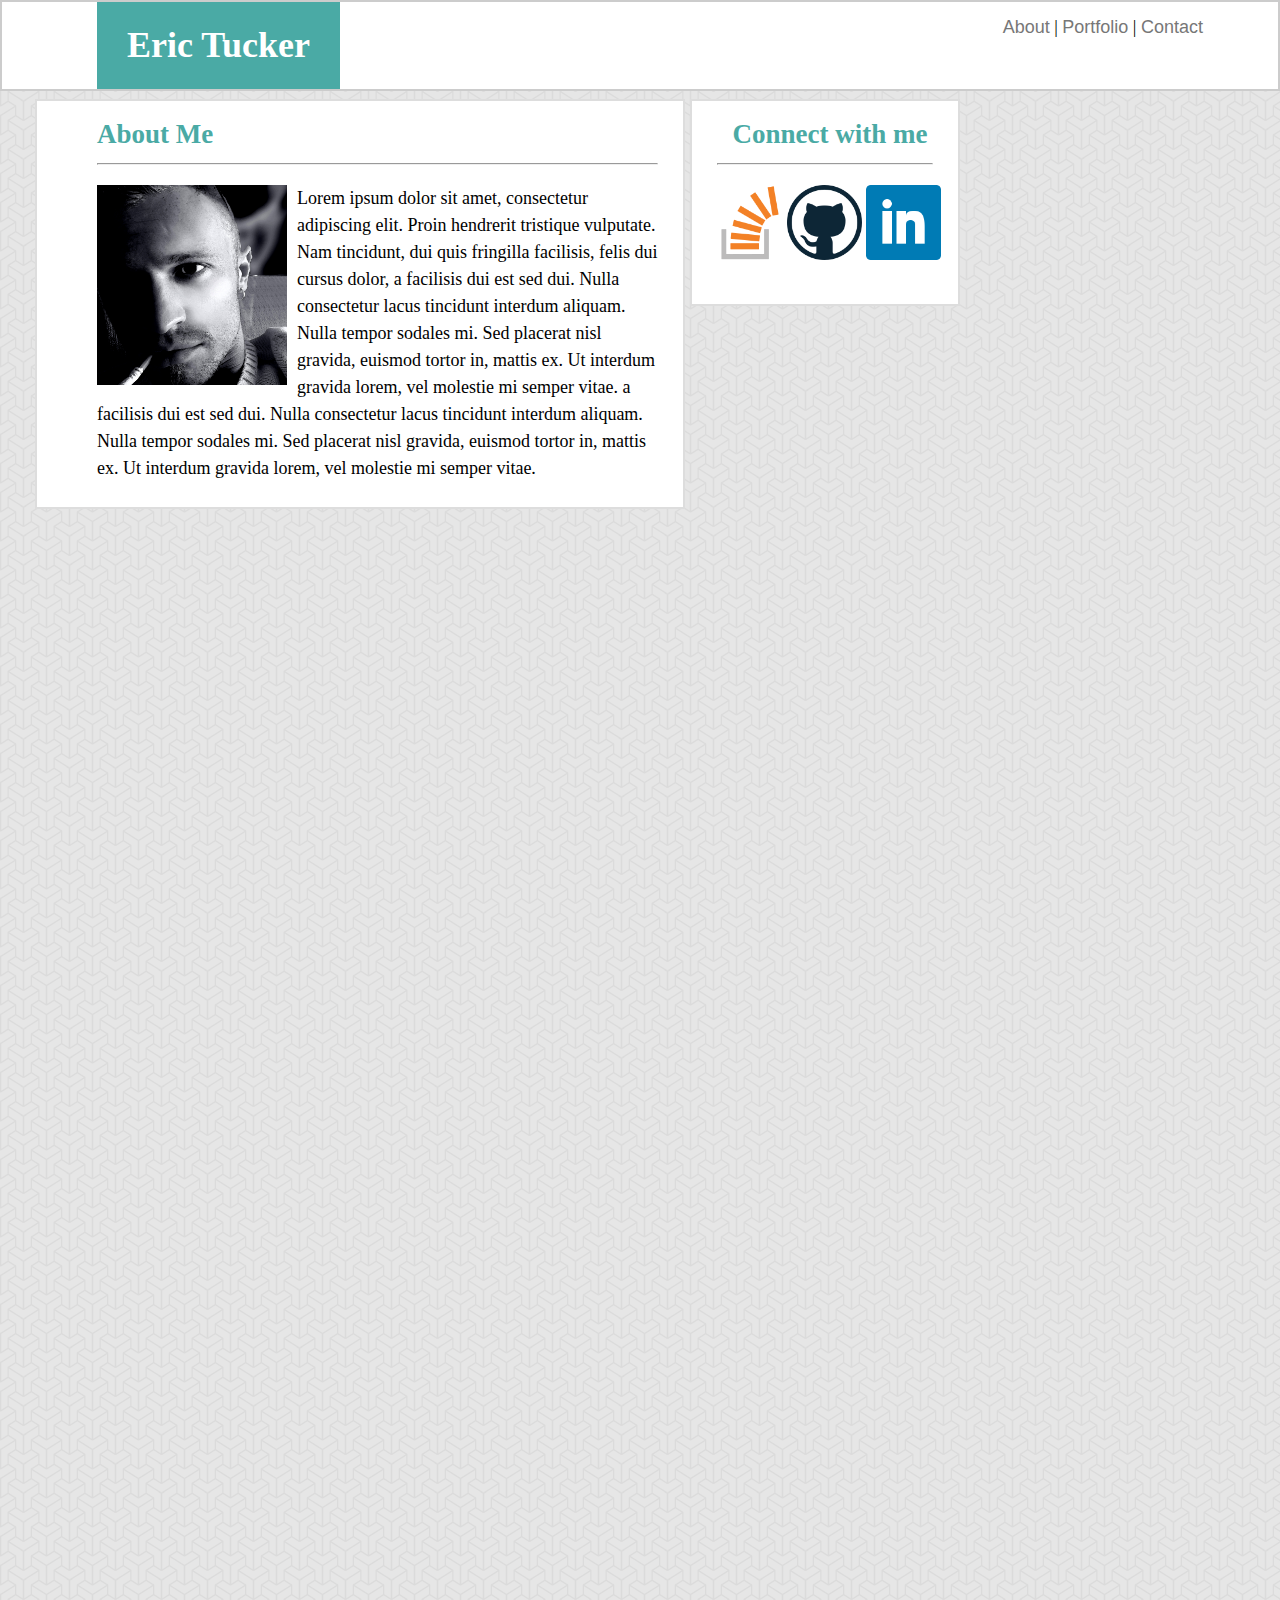
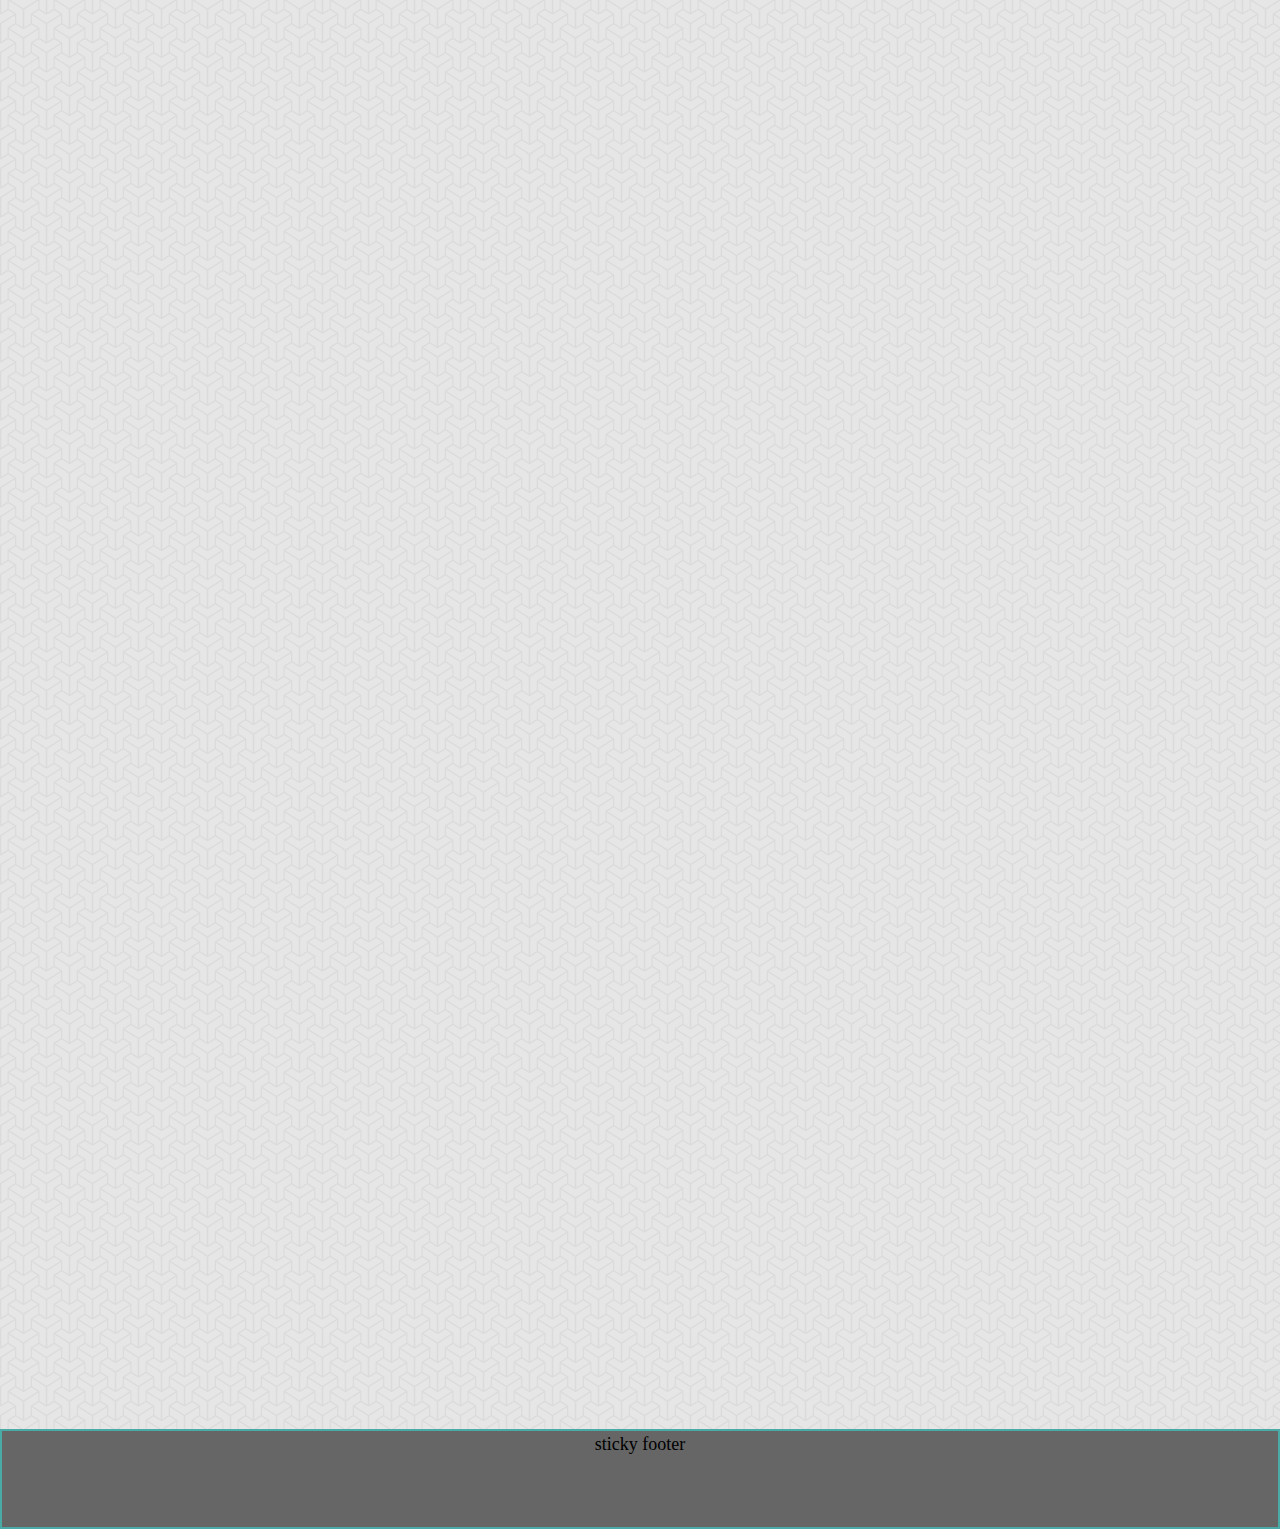
<file: index.html>
<!DOCTYPE html>	
<html>
<head>
<title>CSS Stylesheet with Relative Paths</title>

<!-- This line is money! It points your HTML to the CSS file. -->
<Link rel="stylesheet" type"text/css" href="assets/style.css">

<!-- Notice the "relative pathway? It matches a file inside our current directory's 'assets' folder. Open it to see out style rules" -->


</head>

<body>
	<header>

	

		<h1>Eric Tucker</h1>

		<nav class="links">
			<ul>
				<li><a href='index.html'>About</a></li>
				<li>|</li>
				<li><a href='portfolio.html'>Portfolio</a></li>
				<li>|</li>
				<li><a href='contact.html'>Contact</a></li>
			</ul>
		</nav>

		

	</header>




<div class="wrapper">






<main>

<section>


<h2>About Me</h2>
<hr>

<img src="images/pic.jpg" alt="Eric Tucker" id="bio-image">


<div class="bio-text">
<p>Lorem ipsum dolor sit amet, consectetur adipiscing elit. Proin hendrerit tristique vulputate. Nam tincidunt, dui quis fringilla facilisis, felis dui cursus dolor, a facilisis dui est sed dui. Nulla consectetur lacus tincidunt interdum aliquam. Nulla tempor sodales mi. Sed placerat nisl gravida, euismod tortor in, mattis ex. Ut interdum gravida lorem, vel molestie mi semper vitae. a facilisis dui est sed dui. Nulla consectetur lacus tincidunt interdum aliquam. Nulla tempor sodales mi. Sed placerat nisl gravida, euismod tortor in, mattis ex. Ut interdum gravida lorem, vel molestie mi semper vitae. 
</p>
</div>
</section>




<aside>

<div class id="connect">
<h2>Connect with me</h2>
</div>

<hr>

<div class id="social-media">

<a href="http://www.stackoverflow.com"><img src="images/stackoverflow.png" alt="stackbutton" id="stackbutton"></a>
<a href="http://www.github.com"><img src="images/github.png" alt="github" id="githubbutton"></a>
<a href="http://www.linkedin.com"><img src="images/linkedin.png" alt="linkedein" id="linkedinbutton"></a>

</div>

</aside>

</main>

 <div class="push"></div>
        </div>
        <div class="footer">
            <p>sticky footer</p>
        </div>

</body>
</html>
</file>
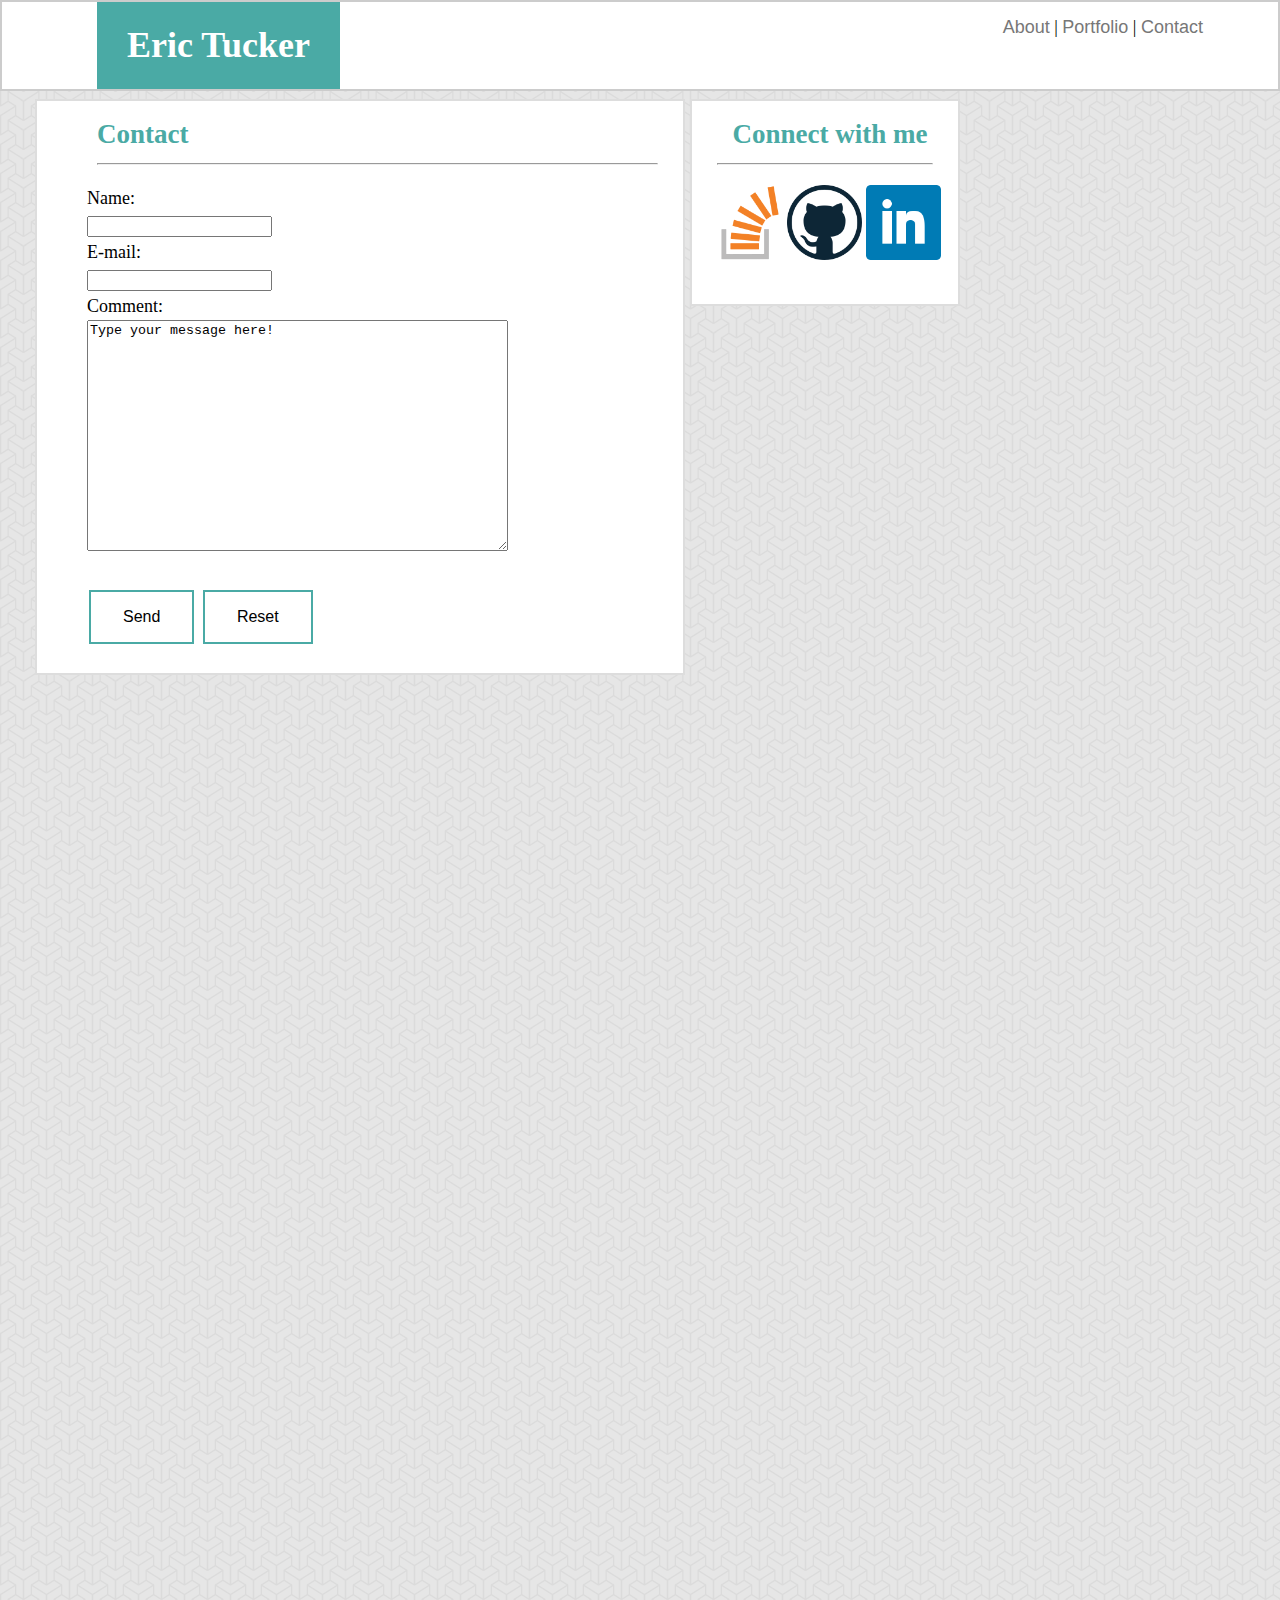
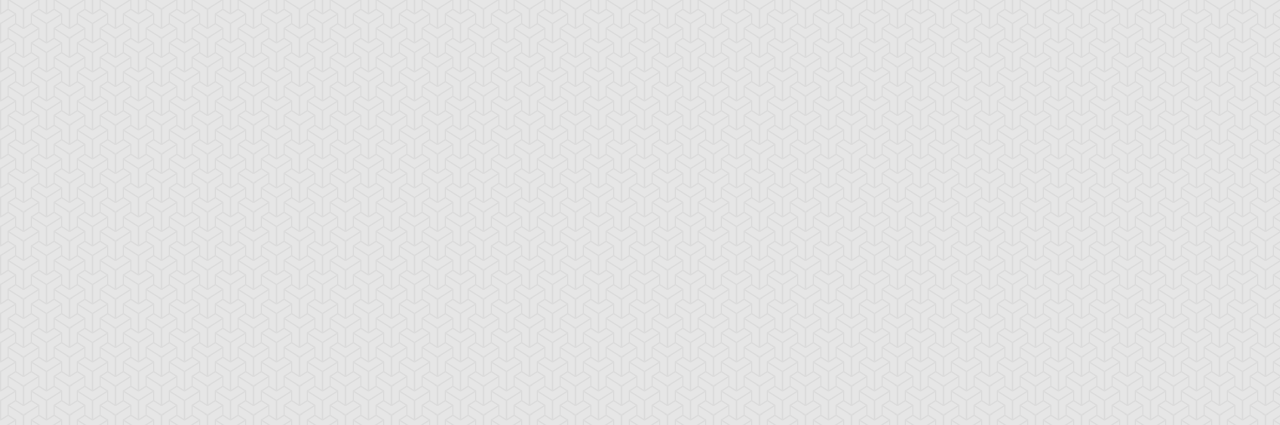
<file: contact.html>
<!DOCTYPE html>	
<html>
<head>
<title>CSS Stylesheet with Relative Paths</title>

<!-- This line is money! It points your HTML to the CSS file. -->
<Link rel="stylesheet" type"text/css" href="assets/style.css">

<!-- Notice the "relative pathway? It matches a file inside our current directory's 'assets' folder. Open it to see out style rules" -->


</head>

<body>
	<header>

	

		<h1>Eric Tucker</h1>

		<nav class="links">
			<ul>
				<li><a href='index.html'>About</a></li>
				<li>|</li>
				<li><a href='portfolio.html'>Portfolio</a></li>
				<li>|</li>
				<li><a href='contact.html'>Contact</a></li>
			</ul>
		</nav>

		

	</header>











<main>

<section>


<h2>Contact</h2>
<hr>


<form action="mailto:etcreative@gmail.com" method="post" enctype="text/plain">
Name:<br>
<input type="text" name="name"><br>
E-mail:<br>
<input type="text" name="mail"><br>
Comment:<br>
<textarea name="message" rows="15" cols="50">Type your message here!</textarea><br><br>

<input type="submit" value="Send" class="formbuttons">
<input type="reset" value="Reset" class="formbuttons">

</form>



<div class="bio-text">
<p>
</p>
</div>
</section>




<aside>

<div class id="connect">
<h2>Connect with me</h2>
</div>

<hr>

<div class id="social-media">

<a href="http://www.stackoverflow.com"><img src="images/stackoverflow.png" alt="stackbutton" id="stackbutton"></a>
<a href="http://www.github.com"><img src="images/github.png" alt="github" id="githubbutton"></a>
<a href="http://www.linkedin.com"><img src="images/linkedin.png" alt="linkedein" id="linkedinbutton"></a>

</div>

</aside>

</main>



</body>
</html>
</file>
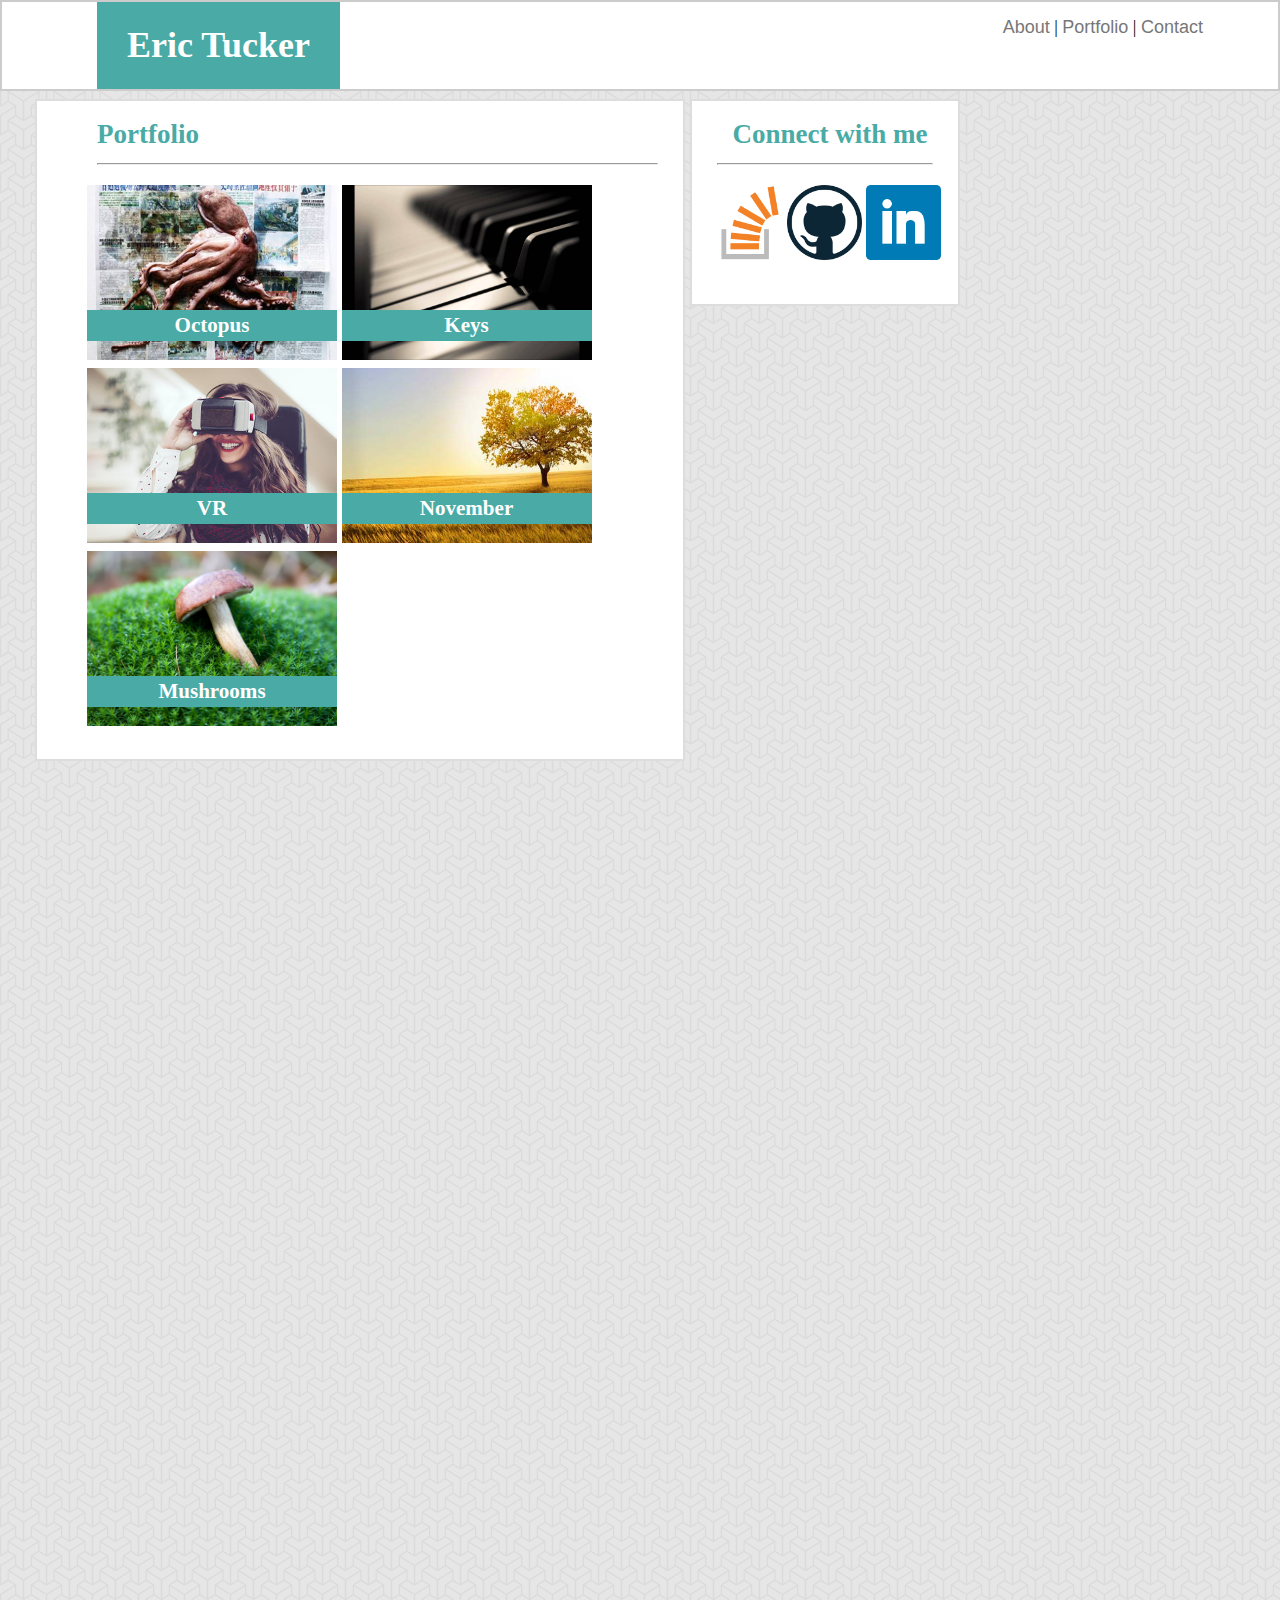
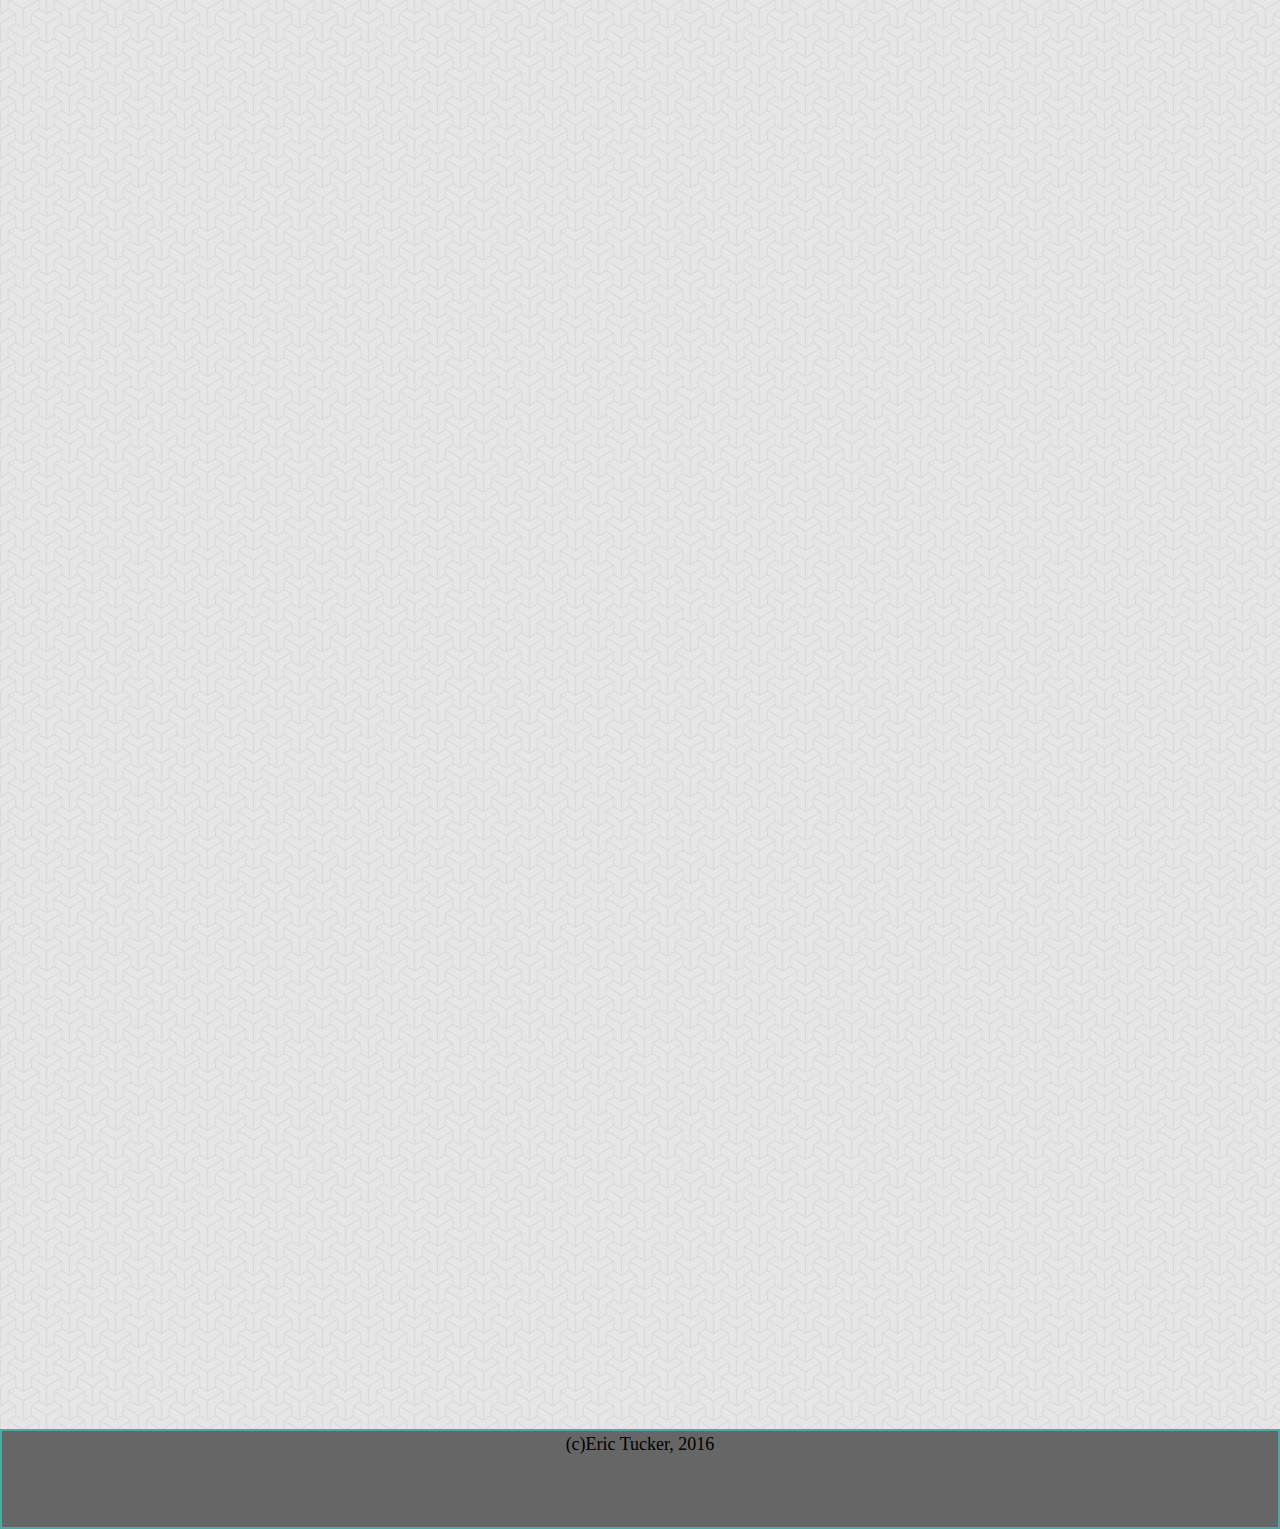
<file: portfolio.html>
<!DOCTYPE html>	
<html>
<head>
<title>CSS Stylesheet with Relative Paths</title>

<!-- This line is money! It points your HTML to the CSS file. -->
<Link rel="stylesheet" type"text/css" href="assets/style.css">

<!-- Notice the "relative pathway? It matches a file inside our current directory's 'assets' folder. Open it to see out style rules" -->


</head>

<body>
	<header>

	

		<h1>Eric Tucker</h1>

		<nav class="links">
			<ul>
				<li><a href='index.html'>About</a></li>
				<li>|</li>
				<li><a href='portfolio.html'>Portfolio</a></li>
				<li>|</li>
				<li><a href='contact.html'>Contact</a></li>
			</ul>
		</nav>

		

	</header>

<div class="wrapper">









<main>

<section>


<h2>Portfolio</h2>
<hr>




<figure>

	<div class="pic1">

		<img src="images/octo.png" alt="octopus" id="octo">
			<h3>Octopus</h3>
	</div>
	<div class="pic1">
	<img src="images/keys.jpg" alt="keys" id="keys">
			<h3>Keys</h3>
	</div>
<br>
	<div class="pic1">
		<img src="images/vr.jpg" alt="vr" id="vr">
			<h3>VR</h3>
	</div>
	<div class="pic1">
		<img src="images/november.jpg" alt="november" id="november">
			<h3>November</h3>
	</div>
<br>
	<div class="pic1">
		<img src="images/mushroom.jpg" alt="mushroom" id="mushroom">
			<h3>Mushrooms</h3>
	</div>

</figure>


</section>




<aside>

<div class id="connect">
<h2>Connect with me</h2>
</div>

<hr>

<div class id="social-media">

<a href="http://www.stackoverflow.com"><img src="images/stackoverflow.png" alt="stackbutton" id="stackbutton"></a>
<a href="http://www.github.com"><img src="images/github.png" alt="github" id="githubbutton"></a>
<a href="http://www.linkedin.com"><img src="images/linkedin.png" alt="linkedein" id="linkedinbutton"></a>

</div>

</aside>

</main>



           
            <div class="push"></div>
        </div>
        <div class="footer">
            <p>(c)Eric Tucker, 2016</p>
        </div>
</body>
</html>
</file>
<file: assets/style.css>
* {
	box-sizing: border-box;
}

body {
	background-image: url(../images/escheresque.png);
	padding: 0;
	font-size: 18px;
	line-height: 150%;

	}

h1 h2 {
	
	font-family:'Georgia', Times, Times New Roman, serif;
}

h1 {
	color: #ffffff;
float: left;
margin-top: 0px;
margin-bottom: 0px;
margin-left: 95px;
background-color: #4aaaa5;
padding-top: 30px;
padding-left: 30px;
padding-right: 30px;
padding-bottom:30px;
	}

h2 {
	color: #4aaaa5;
margin-left: 10px;
margin-top: 10px;
margin-bottom: 15px;


}

header {
	width: 100%;
	background-color: #ffffff;
	overflow: auto;
	border-style: solid;
	border-width: 2px;
	border-color:  #cccccc;
	

}



nav {
	float: right;
	margin-right: 75px

}





ul {
	list-style-type: none;


}

li {
display: inline; 
width: 50px;

}

a {
	font-family:'Arial', 'Helvetica Neue', Helvetica, sans-serif;
	text-decoration: none;
	color: #777777;
	line-height: 50px;
	
} 


main {
	width: 960px;
	overflow: hidden;
	margin-left:auto;
	margin-right:auto;
	position:absolute;
    top: 99px;

}

hr {
    display: block;
    margin-top: 0px;
    margin-bottom: 20px;
    margin-left: 10px;
    margin-right: 10px;
    border-style: inset;
    border-width: 1px;
}

section {
background-color: #ffffff;
border-style: solid;
border-width: 2px;
border-color:  #dddddd;
width: 650px;
margin-left: 35px;
padding-left: 50px;
padding-right: 15px;
padding-bottom: 25px;
padding-top:10px;
float: left;

}

.formbuttons {


background-color: #ffffff; /* Green */
    border: none;
    color: white;
    padding: 16px 32px;
    text-align: center;
    text-decoration: none;
    display: inline-block;
    font-size: 16px;
    margin: 4px 2px;
    -webkit-transition-duration: 0.4s; /* Safari */
    transition-duration: 0.4s;
    cursor: pointer;
    color: black;
    border: 2px solid #4aaaa5;
}

.formbuttons:hover {
   
     background-color: #4aaaa5;
    color: white;
}

#stackbutton:hover {
    opacity: .5;
   
}

#githubbutton:hover {
    opacity: .5;
   
}

#linkedinbutton:hover {
    opacity: .5;
   
}

aside {
	border-style: solid;
border-width: 2px;
border-color:  #dddddd;
display: inline-block;
position: relative;
right: 0px;
margin-left: 5px;
padding-left: 15px;
padding-right: 15px;
padding-bottom: 25px;
padding-top:10px;
background-color: #ffffff;
width: 270px;

}


#connect {
text-align: center;
}


.bio-text {
margin-right: 10px;
margin-left: 10px;


}


#bio-image {
	margin-right: 10px;
	width: 200px;
	height: 200px;
		float: left;
	padding-left: 10px
	
}

}



p {
	float: right;
	margin-right: 50px;
	color: #777777;
	
}

h3 {
	color: #ffffff;
	background-color: #4aaaa5;
    position: absolute;
    padding-top:2px;
    padding-bottom:2px;
    top: 125px;
    width: 100%;
    text-align: center;
	}




#stackbutton {
	width: 75px;
	height: 75px;
}

#githubbutton {
	width: 75px;
	height: 75px;
}

#linkedinbutton {
	width: 75px;
	height: 75px;
}
.pic1 {
	margin: 0 auto;
	display: inline-block;
	position: relative;
	width: 250px;
	height: 175px;


}

#octo {

width: 250px;
	height: 175px;
	
	 
}


#keys {

width: 250px;
	height: 175px;
	
	 
}

#vr {

width: 250px;
	height: 175px;
	
}

#november {

width: 250px;
	height: 175px;
	 
}
#mushroom {

width: 250px;
	height: 175px;
	
}


* {
	margin: 0;
}
html, body {
	height: 150%;
}
.wrapper {
	min-height: 150%;
	height: auto !important; /* This line and the next line are not necessary unless you need IE6 support */
	height: 150%;
	margin: 0 auto -100px; /* the bottom margin is the negative value of the footer's height */
}
.footer {
	text-align: center;
	height: 100px; 
	width: 100%;
	background-color: #666666;
	overflow: auto;
	border-style: solid;
	border-width: 2px;
	border-color:  #4aaaa5;/* .push must be the same height as .footer */
}

.push {
	height: 150px; 
	
}

/*
</file>
